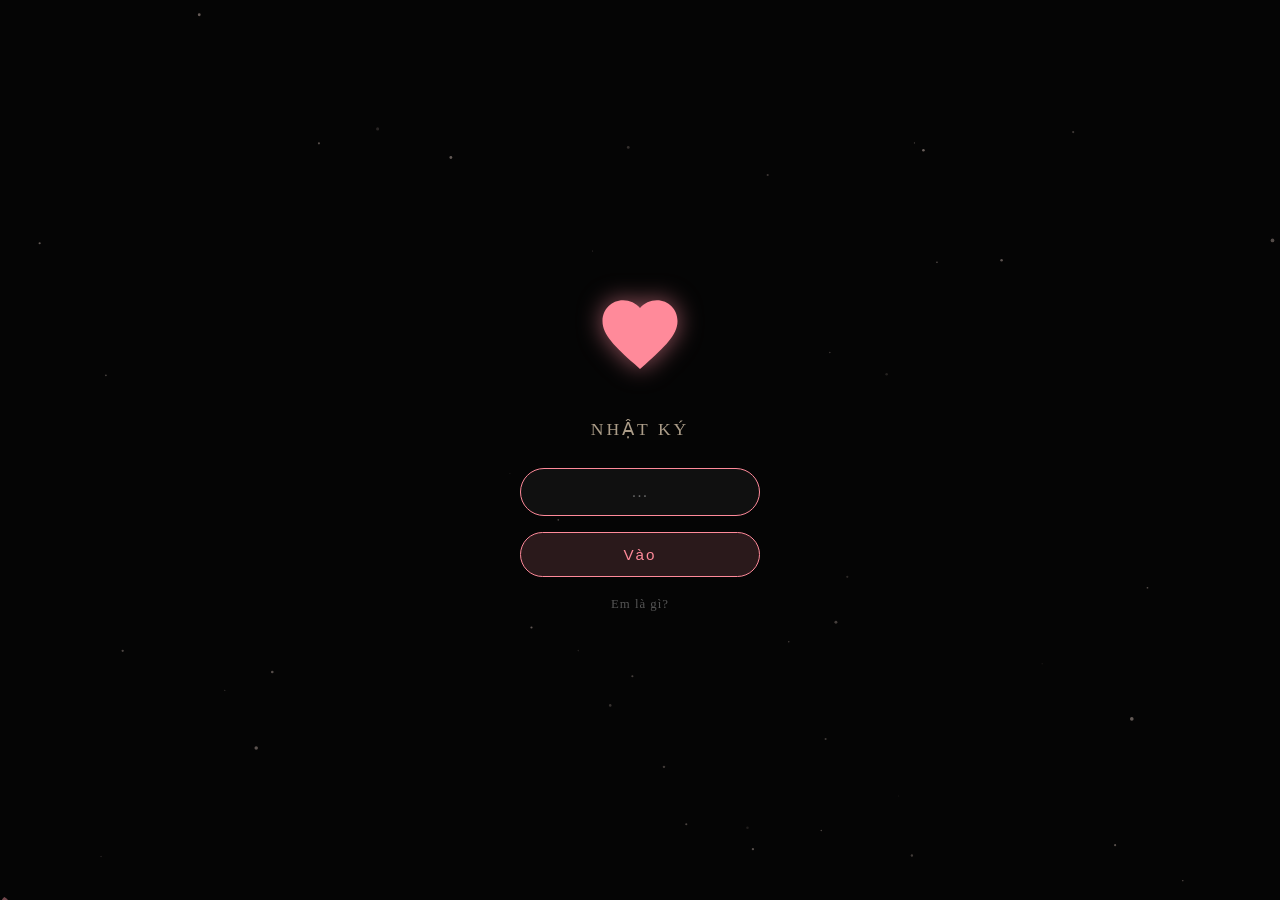
<file: index.html>
<!DOCTYPE html>
<html lang="vi">
<head>
  <meta charset="UTF-8" />
  <meta name="viewport" content="width=device-width, initial-scale=1.0, maximum-scale=1.0, user-scalable=no, viewport-fit=cover" />
  <link rel="icon" href="/images/avatar.jpeg" type="image/png">
  <link rel="stylesheet" href="style.css"/>
  <title>Nhật ký bé con</title>
</head>
<body>
  <canvas id="canvas"></canvas>

  <div id="passwordGate">
    <div class="gate-heart" id="gateHeart">
      <svg viewBox="0 0 24 24">
        <path d="M12 21.35l-1.45-1.32C5.4 15.36 2 12.28 2 8.5 2 5.42 4.42 3 7.5 3c1.74 0 3.41.81 4.5 2.09C13.09 3.81 14.76 3 16.5 3 19.58 3 22 5.42 22 8.5c0 3.78-3.4 6.86-8.55 11.54L12 21.35z"/>
      </svg>
    </div>
    <div class="gate-title">NHẬT KÝ</div>
    <div class="password-box">
      <input type="password" id="passwordInput" placeholder="..." autocomplete="off" />
      <button id="submitPass">Vào</button>
    </div>
    <div class="gate-hint">Em là gì?</div>
  </div>

  <!-- ========== TRANG CHÍNH ========== -->
  <div id="mainApp">
    <div class="top-right">
      <button class="icon-btn" id="selectDayBtn" title="Chọn ngày">☰</button>
      <button class="icon-btn" id="musicBtn" title="Nhạc">♪</button>
    </div>

    <button class="side-btn" id="prevBtn">‹</button>
    <button class="side-btn" id="nextBtn">›</button>

    <div class="container">
      <div class="day-header" id="dayHeader">—</div>
      <div class="diary" id="diary">
        <div class="day-loading" id="dayLoading">Đang tải ngày này...</div>
      </div>
    </div>

    <div class="modal-overlay" id="dayModal">
      <div class="modal">
        <div class="modal-title">Chọn ngày</div>
        <div id="dayList"></div>
      </div>
    </div>
  </div>

  <div class="loading" id="loading" style="display:none;">Đang tải nhật ký...</div>

  <audio id="bgMusic" loop preload="auto">
   
  </audio>

  <script src="script.js"></script>
</body>
</html>
</file>
<file: style.css>
* {
      margin: 0;
      padding: 0;
      box-sizing: border-box;
      -webkit-tap-highlight-color: transparent;
    }

    html, body {
      height: 100%;
      overflow: hidden;
      background: #050505;
      color: #e8e0d5;
      font-family: "Georgia", "Times New Roman", serif;
      user-select: none;
      -webkit-user-select: none;
      touch-action: manipulation;
    }

    #canvas {
      position: fixed;
      inset: 0;
      z-index: 0;
      pointer-events: none;
    }

    /* ========== TRANG MẬT KHẨU ========== */
    #passwordGate {
      position: fixed;
      inset: 0;
      z-index: 300;
      display: flex;
      flex-direction: column;
      align-items: center;
      justify-content: center;
      background: transparent;
      transition: opacity 0.8s ease, visibility 0.8s ease;
    }
    #passwordGate.hide {
      opacity: 0;
      visibility: hidden;
      pointer-events: none;
    }

    .gate-heart {
      width: 90px;
      height: 90px;
      margin-bottom: 40px;
      position: relative;
      animation: heartbeat 1.4s ease-in-out infinite;
      transition: filter 0.6s ease, opacity 0.6s ease;
    }
    .gate-heart svg {
      width: 100%;
      height: 100%;
      fill: #ff8a9a;
      filter: drop-shadow(0 0 12px rgba(255, 140, 160, 0.6));
      transition: fill 0.6s ease, filter 0.6s ease;
    }
    .gate-heart.darken svg {
      fill: #5a3a40;
      filter: drop-shadow(0 0 4px rgba(80, 40, 50, 0.3));
    }
    .gate-heart.very-dark svg {
      fill: #2a1a1e;
      filter: none;
      opacity: 0.5;
    }

    @keyframes heartbeat {
      0%, 100% { transform: scale(1); }
      15% { transform: scale(1.12); }
      30% { transform: scale(1); }
      45% { transform: scale(1.08); }
      60% { transform: scale(1); }
    }

    .gate-title {
      color: #c9b8a0;
      font-size: 1.1rem;
      letter-spacing: 3px;
      margin-bottom: 28px;
      opacity: 0.85;
    }

    .password-box {
      display: flex;
      flex-direction: column;
      align-items: center;
      gap: 16px;
      width: 100%;
      max-width: 280px;
      padding: 0 20px;
    }

    #passwordInput {
      width: 100%;
      padding: 14px 18px;
      background: rgba(20, 20, 20, 0.75);
      border: 1px solid #444;
      border-radius: 30px;
      color: #e8e0d5;
      font-size: 1rem;
      text-align: center;
      letter-spacing: 2px;
      outline: none;
      backdrop-filter: blur(8px);
      -webkit-backdrop-filter: blur(8px);
      transition: border-color 0.3s;
    }
    #passwordInput:focus {
      border-color: #ff8a9a;
    }
    #passwordInput::placeholder {
      color: #666;
      letter-spacing: 1px;
    }

    #submitPass {
      width: 100%;
      padding: 13px;
      background: rgba(255, 138, 154, 0.15);
      border: 1px solid #ff8a9a;
      border-radius: 30px;
      color: #ff8a9a;
      font-size: 0.95rem;
      letter-spacing: 2px;
      cursor: pointer;
      transition: all 0.25s;
    }
    #submitPass:active {
      transform: scale(0.97);
      background: rgba(255, 138, 154, 0.25);
    }

    .gate-hint {
      margin-top: 20px;
      font-size: 0.8rem;
      color: #555;
      letter-spacing: 1px;
    }

    /* ========== TRANG CHÍNH ========== */
    #mainApp {
      display: none;
      height: 100%;
      height: 100dvh;
    }
    #mainApp.show {
      display: block;
    }

    .container {
      position: relative;
      z-index: 10;
      height: 100%;
      height: 100dvh;
      display: flex;
      flex-direction: column;
      align-items: center;
      padding: 12px 16px;
      padding-top: max(12px, env(safe-area-inset-top));
      padding-bottom: max(12px, env(safe-area-inset-bottom));
    }

    .day-header {
      font-size: clamp(1.05rem, 3.8vw, 1.3rem);
      letter-spacing: 1.2px;
      color: #c9b8a0;
      margin: 8px 0 14px;
      opacity: 0.95;
      text-align: center;
      transition: opacity 0.4s ease;
      flex-shrink: 0;
      padding: 0 56px;
      line-height: 1.4;
      word-break: break-word;
    }

    .diary {
      flex: 1;
      width: 100%;
      max-width: 620px;
      overflow-y: auto;
      overflow-x: hidden;
      padding: 6px 12px 100px;
      -webkit-overflow-scrolling: touch;
      scrollbar-width: none;
      position: relative;
    }
    .diary::-webkit-scrollbar { display: none; }

    .line {
      font-size: clamp(0.98rem, 3.7vw, 1.12rem);
      line-height: 1.85;
      margin-bottom: 15px;
      opacity: 0;
      transform: translateY(22px);
      transition: opacity 0.8s ease, transform 0.8s ease;
    }
    .line.visible {
      opacity: 1;
      transform: translateY(0);
    }

    .highlight {
      background-color: var(--hl-color);
      padding: 1px 4px;
      border-radius: 3px;
      box-decoration-break: clone;
      -webkit-box-decoration-break: clone;
    }

    .end-marker {
      text-align: center;
      color: #555;
      font-size: 0.9rem;
      letter-spacing: 3px;
      margin: 32px 0 20px;
      opacity: 0;
      transition: opacity 1s ease;
    }
    .end-marker.visible { opacity: 0.5; }

    .day-loading {
      position: absolute;
      inset: 0;
      display: flex;
      align-items: center;
      justify-content: center;
      background: rgba(5, 5, 5, 0.7);
      color: #c9b8a0;
      font-size: 0.95rem;
      letter-spacing: 1px;
      z-index: 5;
      opacity: 0;
      visibility: hidden;
      transition: all 0.25s ease;
    }
    .day-loading.show {
      opacity: 1;
      visibility: visible;
    }

    .side-btn {
      position: fixed;
      top: 50%;
      transform: translateY(-50%);
      z-index: 30;
      width: 44px;
      height: 44px;
      border-radius: 50%;
      background: rgba(18, 18, 18, 0.88);
      border: 1px solid #3a3a3a;
      color: #c9b8a0;
      font-size: 1.4rem;
      display: flex;
      align-items: center;
      justify-content: center;
      cursor: pointer;
      backdrop-filter: blur(8px);
      -webkit-backdrop-filter: blur(8px);
      transition: transform 0.2s;
    }
    .side-btn:active { transform: translateY(-50%) scale(0.9); }
    #prevBtn { left: max(10px, env(safe-area-inset-left)); }
    #nextBtn { right: max(10px, env(safe-area-inset-right)); }

    .top-right {
      position: fixed;
      top: max(10px, env(safe-area-inset-top));
      right: max(10px, env(safe-area-inset-right));
      z-index: 40;
      display: flex;
      gap: 8px;
    }

    .icon-btn {
      width: 30px;
      height: 30px;
      border-radius: 50%;
      background: rgba(18, 18, 18, 0.88);
      border: 1px solid #3a3a3a;
      color: #c9b8a0;
      font-size: 1.05rem;
      display: flex;
      align-items: center;
      justify-content: center;
      cursor: pointer;
      backdrop-filter: blur(8px);
      -webkit-backdrop-filter: blur(8px);
      transition: transform 0.2s;
    }
    .icon-btn:active { transform: scale(0.9); }

    .modal-overlay {
      position: fixed;
      inset: 0;
      background: rgba(0, 0, 0, 0.8);
      z-index: 100;
      display: flex;
      align-items: flex-end;
      justify-content: center;
      opacity: 0;
      visibility: hidden;
      transition: all 0.3s ease;
    }
    .modal-overlay.active {
      opacity: 1;
      visibility: visible;
    }

    .modal {
      background: #111;
      width: 100%;
      max-width: 500px;
      max-height: 75vh;
      border-radius: 18px 18px 0 0;
      padding: 18px 14px 28px;
      transform: translateY(100%);
      transition: transform 0.35s ease;
      overflow-y: auto;
      -webkit-overflow-scrolling: touch;
    }
    .modal-overlay.active .modal { transform: translateY(0); }

    .modal-title {
      text-align: center;
      color: #c9b8a0;
      font-size: 1.05rem;
      margin-bottom: 14px;
      letter-spacing: 1px;
    }

    .day-item {
      padding: 13px 14px;
      border-radius: 10px;
      color: #ddd;
      font-size: 1rem;
      margin-bottom: 5px;
      cursor: pointer;
      transition: background 0.2s;
    }
    .day-item:active,
    .day-item.active {
      background: rgba(255, 255, 255, 0.09);
      color: #f0c8c8;
    }

    .ripple {
      position: absolute;
      border-radius: 50%;
      background: rgba(255, 180, 180, 0.25);
      transform: scale(0);
      animation: rippleAnim 0.6s ease-out forwards;
      pointer-events: none;
      z-index: 5;
    }
    @keyframes rippleAnim {
      to { transform: scale(4.5); opacity: 0; }
    }

    .fade-out { animation: fadeOut 0.3s ease forwards; }
    .fade-in  { animation: fadeIn 0.4s ease forwards; }
    @keyframes fadeOut {
      to { opacity: 0; transform: translateY(8px); }
    }
    @keyframes fadeIn {
      from { opacity: 0; transform: translateY(-8px); }
      to { opacity: 1; transform: translateY(0); }
    }

    .loading {
      position: fixed;
      inset: 0;
      display: flex;
      align-items: center;
      justify-content: center;
      background: #050505;
      z-index: 200;
      color: #c9b8a0;
      font-size: 1.05rem;
      letter-spacing: 2px;
    }

    @media (max-width: 400px) {
      .day-header { padding: 0 52px; font-size: 1rem; }
      .icon-btn { width: 20px; height: 20px; }
      .side-btn { width: 30px; height: 30px; }
      .gate-heart { width: 70px; height: 70px; }
    }
</file>
